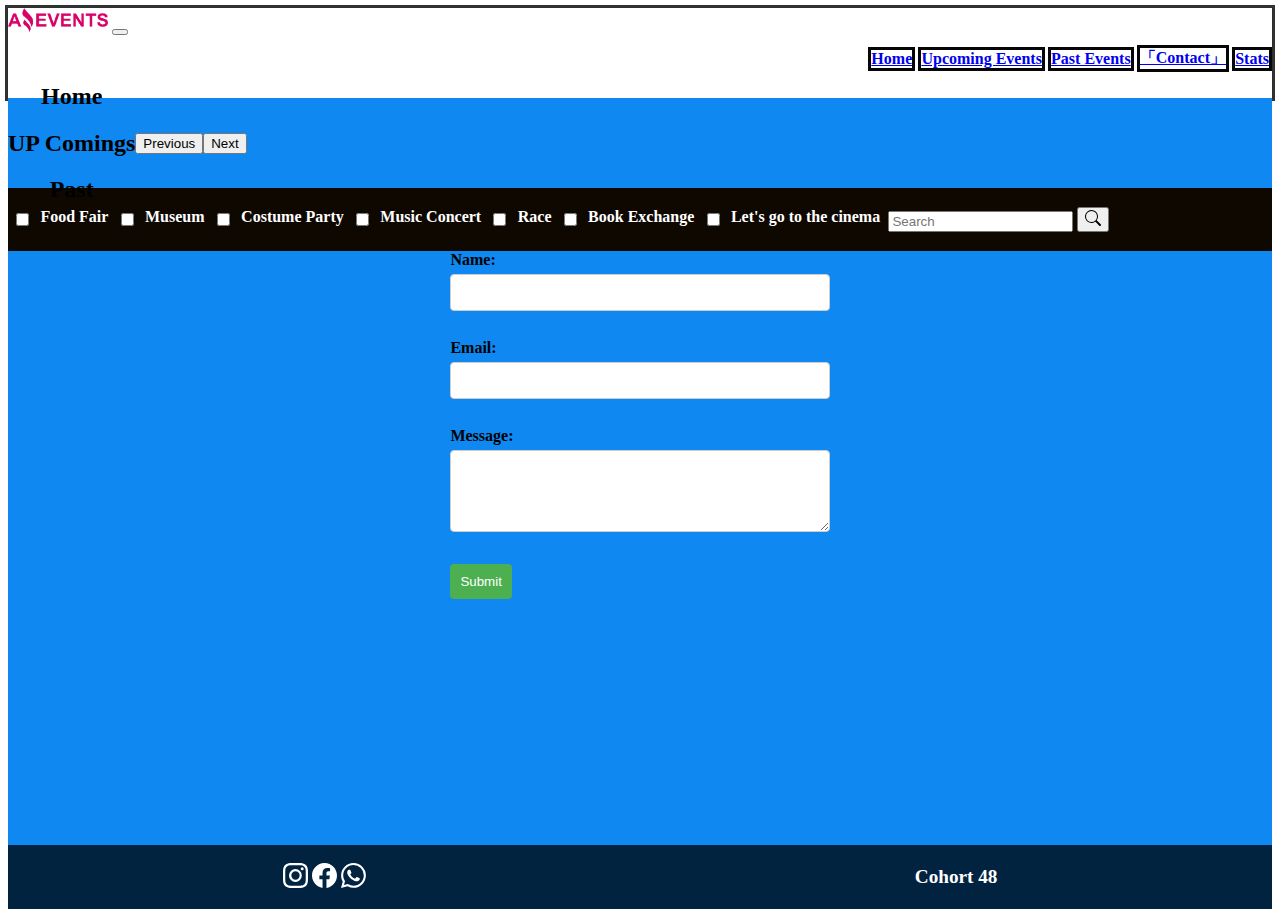
<file: Sprint-3/Assets/pages/contact.html>
<!DOCTYPE html>
<html lang="en">
<head>
    <meta charset="UTF-8">
    <meta http-equiv="X-UA-Compatible" content="IE=edge">
    <meta name="viewport" content="width=device-width, initial-scale=1.0">
    <link rel="stylesheet" href="../style/style.css">
    <link rel="shortcut icon" href="../images/favicon.png" type="image/x-icon">
    <link href="https://cdn.jsdelivr.net/npm/bootstrap@5.3.0-alpha3/dist/css/bootstrap.min.css" rel="stylesheet" integrity="sha384-KK94CHFLLe+nY2dmCWGMq91rCGa5gtU4mk92HdvYe+M/SXH301p5ILy+dN9+nJOZ" crossorigin="anonymous">
    <title>Contact</title>
</head>
<body>
    <header>
        <nav class="navbar navbar-expand-lg bg-body-tertiary">
            <div class="container-fluid">
                <a class="navbar-brand" href="#"><img src="../images/Logo Amazing Events.png" alt="logo"
                        width="100px"></a>
                <button class="navbar-toggler" type="button" data-bs-toggle="collapse"
                    data-bs-target="#navbarNavAltMarkup" aria-controls="navbarNavAltMarkup" aria-expanded="false"
                    aria-label="Toggle navigation">
                    <span class="navbar-toggler-icon"></span>
                </button>
                <div class="collapse navbar-collapse" id="navbarNavAltMarkup">
                    <div class="navbar-nav">
                        <a class="nav-link" href="../../index.html">Home</a>
                        <a id="Upcoming" class="nav-link" href="./Upcoming.html">Upcoming Events <br></a>
                        <a id="past" class="nav-link" href="./PastEvents.html">Past Events<br></a>
                        <a class="nav-link active" href="#">「Contact」</a>
                        <a class="nav-link" href="./stats.html">Stats</a>                                             
                    </div>
                </div>
            </div>
        </nav>
    </header>
    <main>
        <div id="carouselExample" class="carousel slide">
            <div class="carousel-inner">
              <div class="carousel-item active">
                <h2>Home</h2>
              </div>
              <div class="carousel-item">
                <h2>UP Comings</h2>
              </div>
              <div class="carousel-item">
                <h2>Past</h2>
              </div>
            </div>
            <button class="carousel-control-prev" type="button" data-bs-target="#carouselExample" data-bs-slide="prev">
              <span class="carousel-control-prev-icon" aria-hidden="true"></span>
              <span class="visually-hidden">Previous</span>
            </button>
            <button class="carousel-control-next" type="button" data-bs-target="#carouselExample" data-bs-slide="next">
              <span class="carousel-control-next-icon" aria-hidden="true"></span>
              <span class="visually-hidden">Next</span>
            </button>
          </div>
                            <!-- Search -->  
        <div class="search">
            <input type="checkbox" id="Food Fair">
            <label for="Food Fair">Food Fair</label>
            <input type="checkbox" id="Museum">
            <label for="Museum">Museum</label>
            <input type="checkbox" id="Costume Party">
            <label for="Costume Party">Costume Party</label>
            <input type="checkbox" id="Music Concert">
            <label for="Music Concert">Music Concert</label>
            <input type="checkbox" id="Race">
            <label for="Race">Race</label>
            <input type="checkbox" id="Book Exchange">
            <label for="Book Exchange">Book Exchange</label>
            <input type="checkbox" id="Let's go to the cinema">
            <label for="Let's go to the cinema">Let's go to the cinema</label>
            <form class="d-flex" role="search">
                <input class="form-control me-2" type="search" placeholder="Search" aria-label="Search">
                <button class="btn btn-outline-success" type="submit"><svg xmlns="http://www.w3.org/2000/svg" width="16" height="16" fill="currentColor" class="bi bi-search" viewBox="0 0 16 16">
                    <path d="M11.742 10.344a6.5 6.5 0 1 0-1.397 1.398h-.001c.03.04.062.078.098.115l3.85 3.85a1 1 0 0 0 1.415-1.414l-3.85-3.85a1.007 1.007 0 0 0-.115-.1zM12 6.5a5.5 5.5 0 1 1-11 0 5.5 5.5 0 0 1 11 0z"/>
                  </svg></button>
            </form>
            </div>
        
        <form class="form-contac">
            <label for="name">Name:</label>
            <input type="text" id="name" name="name" required><br><br>
          
            <label for="email">Email:</label>
            <input type="email" id="email" name="email" required><br><br>
          
            <label for="message">Message:</label>
            <textarea id="message" name="message" rows="4" required></textarea><br><br>
          
            <input type="submit" value="Submit">
        </form>          
    </main>
    <footer class="">
        <div>
            <a href="https://www.instagram.com/accounts/login/"><svg xmlns="http://www.w3.org/2000/svg" width="25" height="25" fill="currentColor" class="bi bi-instagram" viewBox="0 0 16 16"> <path d="M8 0C5.829 0 5.556.01 4.703.048 3.85.088 3.269.222 2.76.42a3.917 3.917 0 0 0-1.417.923A3.927 3.927 0 0 0 .42 2.76C.222 3.268.087 3.85.048 4.7.01 5.555 0 5.827 0 8.001c0 2.172.01 2.444.048 3.297.04.852.174 1.433.372 1.942.205.526.478.972.923 1.417.444.445.89.719 1.416.923.51.198 1.09.333 1.942.372C5.555 15.99 5.827 16 8 16s2.444-.01 3.298-.048c.851-.04 1.434-.174 1.943-.372a3.916 3.916 0 0 0 1.416-.923c.445-.445.718-.891.923-1.417.197-.509.332-1.09.372-1.942C15.99 10.445 16 10.173 16 8s-.01-2.445-.048-3.299c-.04-.851-.175-1.433-.372-1.941a3.926 3.926 0 0 0-.923-1.417A3.911 3.911 0 0 0 13.24.42c-.51-.198-1.092-.333-1.943-.372C10.443.01 10.172 0 7.998 0h.003zm-.717 1.442h.718c2.136 0 2.389.007 3.232.046.78.035 1.204.166 1.486.275.373.145.64.319.92.599.28.28.453.546.598.92.11.281.24.705.275 1.485.039.843.047 1.096.047 3.231s-.008 2.389-.047 3.232c-.035.78-.166 1.203-.275 1.485a2.47 2.47 0 0 1-.599.919c-.28.28-.546.453-.92.598-.28.11-.704.24-1.485.276-.843.038-1.096.047-3.232.047s-2.39-.009-3.233-.047c-.78-.036-1.203-.166-1.485-.276a2.478 2.478 0 0 1-.92-.598 2.48 2.48 0 0 1-.6-.92c-.109-.281-.24-.705-.275-1.485-.038-.843-.046-1.096-.046-3.233 0-2.136.008-2.388.046-3.231.036-.78.166-1.204.276-1.486.145-.373.319-.64.599-.92.28-.28.546-.453.92-.598.282-.11.705-.24 1.485-.276.738-.034 1.024-.044 2.515-.045v.002zm4.988 1.328a.96.96 0 1 0 0 1.92.96.96 0 0 0 0-1.92zm-4.27 1.122a4.109 4.109 0 1 0 0 8.217 4.109 4.109 0 0 0 0-8.217zm0 1.441a2.667 2.667 0 1 1 0 5.334 2.667 2.667 0 0 1 0-5.334z" fill="white"></path> </svg></a>
            <a href="https://es-la.facebook.com/"><svg style="color: white" xmlns="http://www.w3.org/2000/svg" width="25" height="25" fill="currentColor" class="bi bi-facebook" viewBox="0 0 16 16"> <path d="M16 8.049c0-4.446-3.582-8.05-8-8.05C3.58 0-.002 3.603-.002 8.05c0 4.017 2.926 7.347 6.75 7.951v-5.625h-2.03V8.05H6.75V6.275c0-2.017 1.195-3.131 3.022-3.131.876 0 1.791.157 1.791.157v1.98h-1.009c-.993 0-1.303.621-1.303 1.258v1.51h2.218l-.354 2.326H9.25V16c3.824-.604 6.75-3.934 6.75-7.951z"/> </svg></a>
            <a href="https://web.whatsapp.com/"><svg xmlns="http://www.w3.org/2000/svg" width="25" height="25" fill="currentColor" class="bi bi-whatsapp" viewBox="0 0 16 16"> <path d="M13.601 2.326A7.854 7.854 0 0 0 7.994 0C3.627 0 .068 3.558.064 7.926c0 1.399.366 2.76 1.057 3.965L0 16l4.204-1.102a7.933 7.933 0 0 0 3.79.965h.004c4.368 0 7.926-3.558 7.93-7.93A7.898 7.898 0 0 0 13.6 2.326zM7.994 14.521a6.573 6.573 0 0 1-3.356-.92l-.24-.144-2.494.654.666-2.433-.156-.251a6.56 6.56 0 0 1-1.007-3.505c0-3.626 2.957-6.584 6.591-6.584a6.56 6.56 0 0 1 4.66 1.931 6.557 6.557 0 0 1 1.928 4.66c-.004 3.639-2.961 6.592-6.592 6.592zm3.615-4.934c-.197-.099-1.17-.578-1.353-.646-.182-.065-.315-.099-.445.099-.133.197-.513.646-.627.775-.114.133-.232.148-.43.05-.197-.1-.836-.308-1.592-.985-.59-.525-.985-1.175-1.103-1.372-.114-.198-.011-.304.088-.403.087-.088.197-.232.296-.346.1-.114.133-.198.198-.33.065-.134.034-.248-.015-.347-.05-.099-.445-1.076-.612-1.47-.16-.389-.323-.335-.445-.34-.114-.007-.247-.007-.38-.007a.729.729 0 0 0-.529.247c-.182.198-.691.677-.691 1.654 0 .977.71 1.916.81 2.049.098.133 1.394 2.132 3.383 2.992.47.205.84.326 1.129.418.475.152.904.129 1.246.08.38-.058 1.171-.48 1.338-.943.164-.464.164-.86.114-.943-.049-.084-.182-.133-.38-.232z" fill="white"></path> </svg></a>
        </div>
        <div class="div-footer" style="font-size: larger;">Cohort 48</h5>
    </footer>
    <script src="https://cdn.jsdelivr.net/npm/bootstrap@5.3.0-alpha3/dist/js/bootstrap.bundle.min.js"
        integrity="sha384-ENjdO4Dr2bkBIFxQpeoTz1HIcje39Wm4jDKdf19U8gI4ddQ3GYNS7NTKfAdVQSZe"
        crossorigin="anonymous"></script>
</body>
</html>
</file>
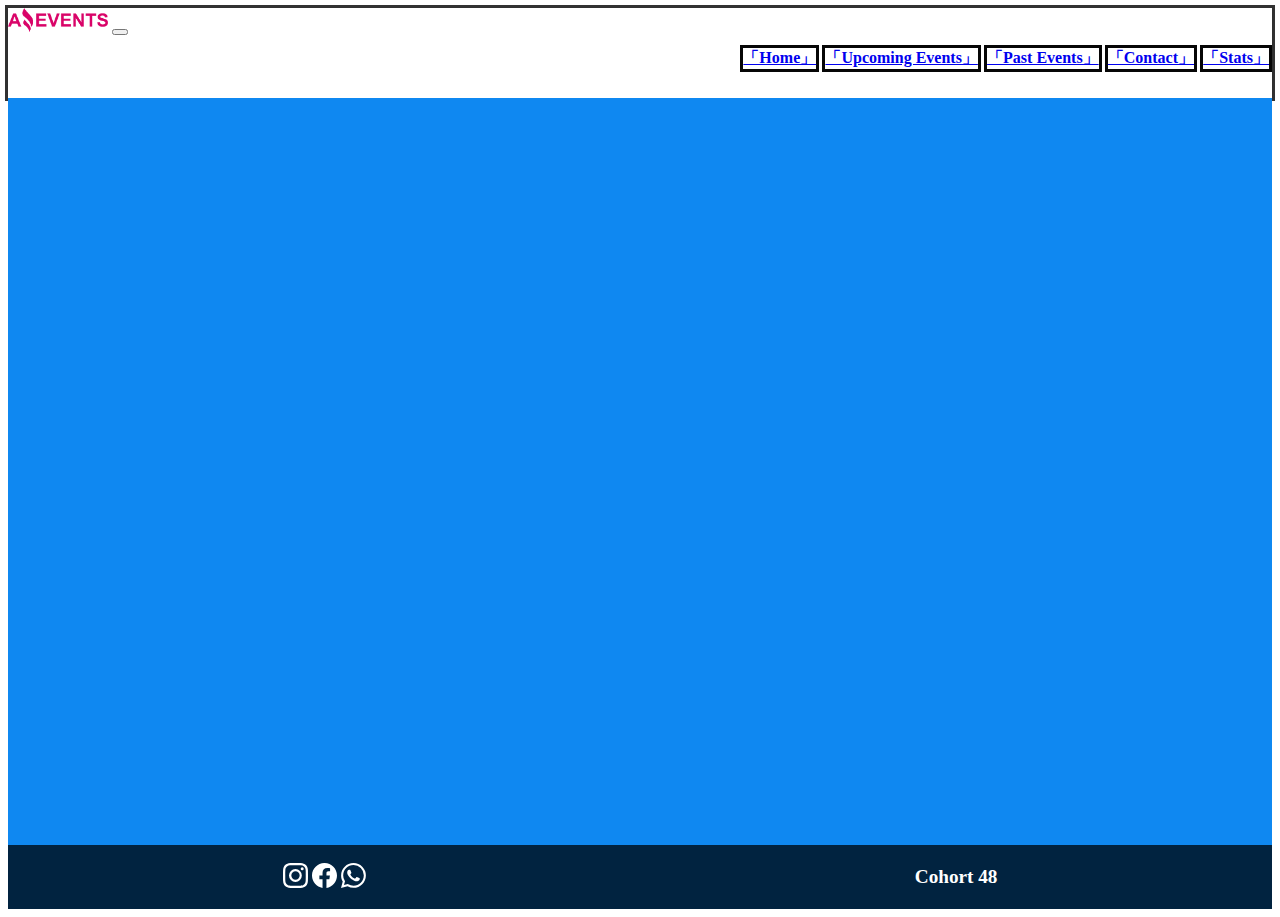
<file: Sprint-3/Assets/pages/details.html>
<!DOCTYPE html>
<html lang="en">
<head>
    <meta charset="UTF-8">
    <meta http-equiv="X-UA-Compatible" content="IE=edge">
    <meta name="viewport" content="width=device-width, initial-scale=1.0">
    <link rel="stylesheet" href="../style/style.css">
    <link rel="shortcut icon" href="../images/favicon.png" type="image/x-icon">

    <link href="https://cdn.jsdelivr.net/npm/bootstrap@5.3.0-alpha3/dist/css/bootstrap.min.css" rel="stylesheet" integrity="sha384-KK94CHFLLe+nY2dmCWGMq91rCGa5gtU4mk92HdvYe+M/SXH301p5ILy+dN9+nJOZ" crossorigin="anonymous">
    <title>Details | Amazing</title>
</head>
<body>
           <!-- NAV BAR -->
    <header>
        <nav class="navbar navbar-expand-lg bg-body-tertiary">
            <div class="container-fluid">
                <a class="navbar-brand" href="#"><img src="../images/Logo Amazing Events.png" alt="logo"
                        width="100px"></a>
                <button class="navbar-toggler" type="button" data-bs-toggle="collapse"
                    data-bs-target="#navbarNavAltMarkup" aria-controls="navbarNavAltMarkup" aria-expanded="false"
                    aria-label="Toggle navigation">
                    <span class="navbar-toggler-icon"></span>
                </button>
                <div class="collapse navbar-collapse" id="navbarNavAltMarkup">
                    <div class="navbar-nav">
                        <a class="nav-link active" aria-current="page" href="#">「Home」</a>
                        <a id="Upcoming" class="nav-link" href="./Assets/pages/Upcoming.html">「Upcoming Events」<br></a>
                        <a id="past" class="nav-link" href="./Assets/pages/PastEvents.html">「Past Events」<br></a>
                        <a class="nav-link" href="./assets/pages/contact.html">「Contact」</a>
                        <a class="nav-link" href="./assets/pages/stats.html">「Stats」</a>                        
                    </div>
                </div>
            </div>
        </nav>
    </header>
    <main>
          <!-- 3 -->
    <div id="events-details"></div>
    </main>
    <footer class="footer-class">
        <div>
            <a href="https://www.instagram.com/accounts/login/"><svg xmlns="http://www.w3.org/2000/svg" width="25" height="25" fill="currentColor" class="bi bi-instagram" viewBox="0 0 16 16"> <path d="M8 0C5.829 0 5.556.01 4.703.048 3.85.088 3.269.222 2.76.42a3.917 3.917 0 0 0-1.417.923A3.927 3.927 0 0 0 .42 2.76C.222 3.268.087 3.85.048 4.7.01 5.555 0 5.827 0 8.001c0 2.172.01 2.444.048 3.297.04.852.174 1.433.372 1.942.205.526.478.972.923 1.417.444.445.89.719 1.416.923.51.198 1.09.333 1.942.372C5.555 15.99 5.827 16 8 16s2.444-.01 3.298-.048c.851-.04 1.434-.174 1.943-.372a3.916 3.916 0 0 0 1.416-.923c.445-.445.718-.891.923-1.417.197-.509.332-1.09.372-1.942C15.99 10.445 16 10.173 16 8s-.01-2.445-.048-3.299c-.04-.851-.175-1.433-.372-1.941a3.926 3.926 0 0 0-.923-1.417A3.911 3.911 0 0 0 13.24.42c-.51-.198-1.092-.333-1.943-.372C10.443.01 10.172 0 7.998 0h.003zm-.717 1.442h.718c2.136 0 2.389.007 3.232.046.78.035 1.204.166 1.486.275.373.145.64.319.92.599.28.28.453.546.598.92.11.281.24.705.275 1.485.039.843.047 1.096.047 3.231s-.008 2.389-.047 3.232c-.035.78-.166 1.203-.275 1.485a2.47 2.47 0 0 1-.599.919c-.28.28-.546.453-.92.598-.28.11-.704.24-1.485.276-.843.038-1.096.047-3.232.047s-2.39-.009-3.233-.047c-.78-.036-1.203-.166-1.485-.276a2.478 2.478 0 0 1-.92-.598 2.48 2.48 0 0 1-.6-.92c-.109-.281-.24-.705-.275-1.485-.038-.843-.046-1.096-.046-3.233 0-2.136.008-2.388.046-3.231.036-.78.166-1.204.276-1.486.145-.373.319-.64.599-.92.28-.28.546-.453.92-.598.282-.11.705-.24 1.485-.276.738-.034 1.024-.044 2.515-.045v.002zm4.988 1.328a.96.96 0 1 0 0 1.92.96.96 0 0 0 0-1.92zm-4.27 1.122a4.109 4.109 0 1 0 0 8.217 4.109 4.109 0 0 0 0-8.217zm0 1.441a2.667 2.667 0 1 1 0 5.334 2.667 2.667 0 0 1 0-5.334z" fill="white"></path> </svg></a>
            <a href="https://es-la.facebook.com/"><svg style="color: white" xmlns="http://www.w3.org/2000/svg" width="25" height="25" fill="currentColor" class="bi bi-facebook" viewBox="0 0 16 16"> <path d="M16 8.049c0-4.446-3.582-8.05-8-8.05C3.58 0-.002 3.603-.002 8.05c0 4.017 2.926 7.347 6.75 7.951v-5.625h-2.03V8.05H6.75V6.275c0-2.017 1.195-3.131 3.022-3.131.876 0 1.791.157 1.791.157v1.98h-1.009c-.993 0-1.303.621-1.303 1.258v1.51h2.218l-.354 2.326H9.25V16c3.824-.604 6.75-3.934 6.75-7.951z"/> </svg></a>
            <a href="https://web.whatsapp.com/"><svg xmlns="http://www.w3.org/2000/svg" width="25" height="25" fill="currentColor" class="bi bi-whatsapp" viewBox="0 0 16 16"> <path d="M13.601 2.326A7.854 7.854 0 0 0 7.994 0C3.627 0 .068 3.558.064 7.926c0 1.399.366 2.76 1.057 3.965L0 16l4.204-1.102a7.933 7.933 0 0 0 3.79.965h.004c4.368 0 7.926-3.558 7.93-7.93A7.898 7.898 0 0 0 13.6 2.326zM7.994 14.521a6.573 6.573 0 0 1-3.356-.92l-.24-.144-2.494.654.666-2.433-.156-.251a6.56 6.56 0 0 1-1.007-3.505c0-3.626 2.957-6.584 6.591-6.584a6.56 6.56 0 0 1 4.66 1.931 6.557 6.557 0 0 1 1.928 4.66c-.004 3.639-2.961 6.592-6.592 6.592zm3.615-4.934c-.197-.099-1.17-.578-1.353-.646-.182-.065-.315-.099-.445.099-.133.197-.513.646-.627.775-.114.133-.232.148-.43.05-.197-.1-.836-.308-1.592-.985-.59-.525-.985-1.175-1.103-1.372-.114-.198-.011-.304.088-.403.087-.088.197-.232.296-.346.1-.114.133-.198.198-.33.065-.134.034-.248-.015-.347-.05-.099-.445-1.076-.612-1.47-.16-.389-.323-.335-.445-.34-.114-.007-.247-.007-.38-.007a.729.729 0 0 0-.529.247c-.182.198-.691.677-.691 1.654 0 .977.71 1.916.81 2.049.098.133 1.394 2.132 3.383 2.992.47.205.84.326 1.129.418.475.152.904.129 1.246.08.38-.058 1.171-.48 1.338-.943.164-.464.164-.86.114-.943-.049-.084-.182-.133-.38-.232z" fill="white"></path> </svg></a>
        </div>
        <div class="div-footer" style="font-size: larger;">Cohort 48</div>
    </footer>
    <script src="https://cdn.jsdelivr.net/npm/bootstrap@5.3.0-alpha3/dist/js/bootstrap.bundle.min.js" integrity="sha384-ENjdO4Dr2bkBIFxQpeoTz1HIcje39Wm4jDKdf19U8gI4ddQ3GYNS7NTKfAdVQSZe" crossorigin="anonymous"></script>
    <script src="../Js/data.js"></script>
    <script src="../Js/details.js"></script>
</body>
</html>
</file>
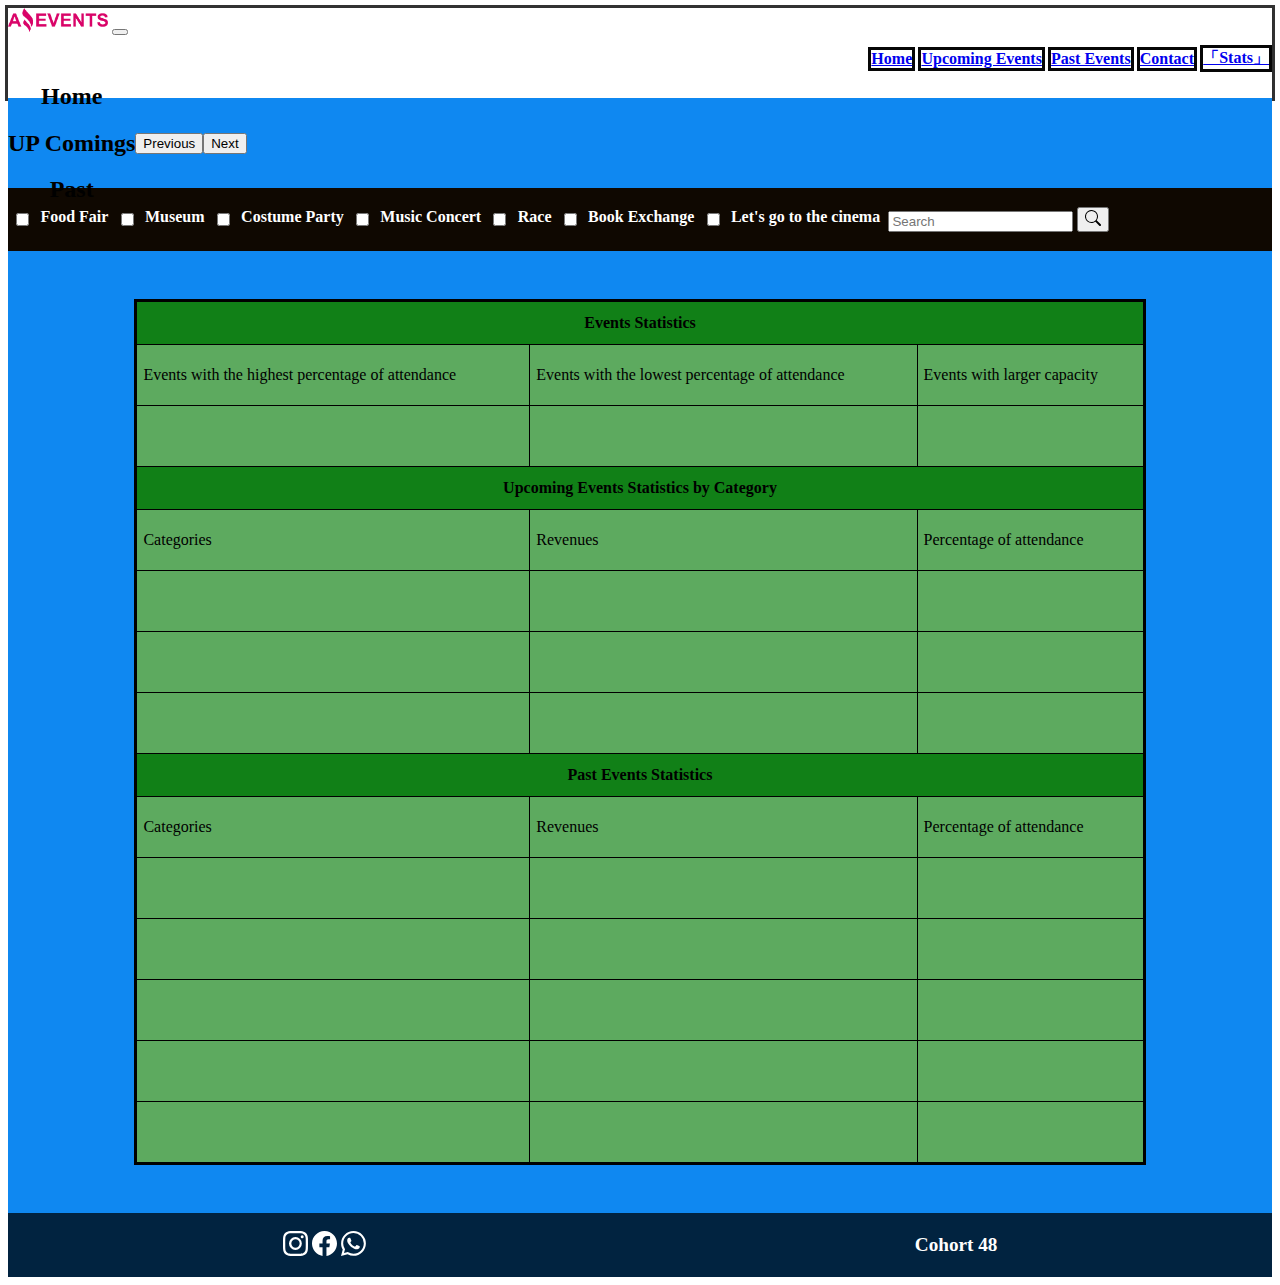
<file: Sprint-3/Assets/pages/stats.html>
<!DOCTYPE html>
<html lang="en">
<head>
    <meta charset="UTF-8">
    <meta http-equiv="X-UA-Compatible" content="IE=edge">
    <meta name="viewport" content="width=device-width, initial-scale=1.0">
    <link rel="stylesheet" href="../style/style.css">
    <link rel="shortcut icon" href="../images/favicon.png" type="image/x-icon">
    <link href="https://cdn.jsdelivr.net/npm/bootstrap@5.3.0-alpha3/dist/css/bootstrap.min.css" rel="stylesheet" integrity="sha384-KK94CHFLLe+nY2dmCWGMq91rCGa5gtU4mk92HdvYe+M/SXH301p5ILy+dN9+nJOZ" crossorigin="anonymous">
    <title>Stats</title>
</head>
<body>
    <header>
        <nav class="navbar navbar-expand-lg bg-body-tertiary">
            <div class="container-fluid">
                <a class="navbar-brand" href="#"><img src="../images/Logo Amazing Events.png" alt="logo"
                        width="100px"></a>
                <button class="navbar-toggler" type="button" data-bs-toggle="collapse"
                    data-bs-target="#navbarNavAltMarkup" aria-controls="navbarNavAltMarkup" aria-expanded="false"
                    aria-label="Toggle navigation">
                    <span class="navbar-toggler-icon"></span>
                </button>
                <div class="collapse navbar-collapse" id="navbarNavAltMarkup">
                    <div class="navbar-nav">
                        <a class="nav-link" href="../../index.html">Home</a>
                        <a id="Upcoming" class="nav-link" href="./Upcoming.html">Upcoming Events <br></a>
                        <a id="past" class="nav-link" href="./PastEvents.html">Past Events<br></a>
                        <a class="nav-link" href="./contact.html">Contact</a>
                        <a class="nav-link active" href="#">「Stats」</a>                                          
                    </div>
                </div>
            </div>
    </header>
    <main>
        <div id="carouselExample" class="carousel slide">
            <div class="carousel-inner">
              <div class="carousel-item active">
                <h2>Home</h2>
              </div>
              <div class="carousel-item">
                <h2>UP Comings</h2>
              </div>
              <div class="carousel-item">
                <h2>Past</h2>
              </div>
            </div>
            <button class="carousel-control-prev" type="button" data-bs-target="#carouselExample" data-bs-slide="prev">
              <span class="carousel-control-prev-icon" aria-hidden="true"></span>
              <span class="visually-hidden">Previous</span>
            </button>
            <button class="carousel-control-next" type="button" data-bs-target="#carouselExample" data-bs-slide="next">
              <span class="carousel-control-next-icon" aria-hidden="true"></span>
              <span class="visually-hidden">Next</span>
            </button>
          </div>
                            <!-- Search -->  
        <div class="search">
            <input type="checkbox" id="Food Fair">
            <label for="Food Fair">Food Fair</label>
            <input type="checkbox" id="Museum">
            <label for="Museum">Museum</label>
            <input type="checkbox" id="Costume Party">
            <label for="Costume Party">Costume Party</label>
            <input type="checkbox" id="Music Concert">
            <label for="Music Concert">Music Concert</label>
            <input type="checkbox" id="Race">
            <label for="Race">Race</label>
            <input type="checkbox" id="Book Exchange">
            <label for="Book Exchange">Book Exchange</label>
            <input type="checkbox" id="Let's go to the cinema">
            <label for="Let's go to the cinema">Let's go to the cinema</label>
            <form class="d-flex" role="search">
                <input class="form-control me-2" type="search" placeholder="Search" aria-label="Search">
                <button class="btn btn-outline-success" type="submit"><svg xmlns="http://www.w3.org/2000/svg" width="16" height="16" fill="currentColor" class="bi bi-search" viewBox="0 0 16 16">
                    <path d="M11.742 10.344a6.5 6.5 0 1 0-1.397 1.398h-.001c.03.04.062.078.098.115l3.85 3.85a1 1 0 0 0 1.415-1.414l-3.85-3.85a1.007 1.007 0 0 0-.115-.1zM12 6.5a5.5 5.5 0 1 1-11 0 5.5 5.5 0 0 1 11 0z"/>
                  </svg></button>
              </form>
        </div>
            <!-- TABlA -->
            <div class="stats-section">
                <table>
                    <thead>
                        <th colspan="3">Events Statistics</th>
                    </thead>
                    <tbody>
                        <tr>
                            <td>Events with the highest percentage of attendance</td>
                            <td>Events with the lowest percentage of attendance</td>
                            <td>Events with larger capacity</td>
                        </tr>
                        <tr>
                            <td></td>
                            <td></td>
                            <td></td>
                        </tr>
                    </tbody>
                    <thead>
                        <th colspan="3">Upcoming Events Statistics by Category</th>
                    </thead>
                    <tbody>
                        <tr>
                            <td>Categories</td>
                            <td>Revenues</td>
                            <td>Percentage of attendance</td>
                        </tr>
                        <tr>
                            <td></td>
                            <td></td>
                            <td></td>
                        </tr>
                        <tr>
                            <td></td>
                            <td></td>
                            <td></td>
                        </tr>
                        <tr>
                            <td></td>
                            <td></td>
                            <td></td>
                        </tr>
                    </tbody>
                    <thead>
                        <th colspan="3">Past Events Statistics</th>
                    </thead>
                    <tbody>
                        <tr>
                            <td>Categories</td>
                            <td>Revenues</td>
                            <td>Percentage of attendance</td>
                        </tr>
                        <tr>
                            <td></td>
                            <td></td>
                            <td></td>
                        </tr>
                        <tr>
                            <td></td>
                            <td></td>
                            <td></td>
                        </tr>
                        <tr>
                            <td></td>
                            <td></td>
                            <td></td>
                        </tr>
                        <tr>
                            <td></td>
                            <td></td>
                            <td></td>
                        </tr>
                        <tr>
                            <td></td>
                            <td></td>
                            <td></td>
                        </tr>
                    </tbody>
                </table>
            </div>
    </main>
    <footer class="">
        <div>
            <a href="https://www.instagram.com/accounts/login/"><svg xmlns="http://www.w3.org/2000/svg" width="25" height="25" fill="currentColor" class="bi bi-instagram" viewBox="0 0 16 16"> <path d="M8 0C5.829 0 5.556.01 4.703.048 3.85.088 3.269.222 2.76.42a3.917 3.917 0 0 0-1.417.923A3.927 3.927 0 0 0 .42 2.76C.222 3.268.087 3.85.048 4.7.01 5.555 0 5.827 0 8.001c0 2.172.01 2.444.048 3.297.04.852.174 1.433.372 1.942.205.526.478.972.923 1.417.444.445.89.719 1.416.923.51.198 1.09.333 1.942.372C5.555 15.99 5.827 16 8 16s2.444-.01 3.298-.048c.851-.04 1.434-.174 1.943-.372a3.916 3.916 0 0 0 1.416-.923c.445-.445.718-.891.923-1.417.197-.509.332-1.09.372-1.942C15.99 10.445 16 10.173 16 8s-.01-2.445-.048-3.299c-.04-.851-.175-1.433-.372-1.941a3.926 3.926 0 0 0-.923-1.417A3.911 3.911 0 0 0 13.24.42c-.51-.198-1.092-.333-1.943-.372C10.443.01 10.172 0 7.998 0h.003zm-.717 1.442h.718c2.136 0 2.389.007 3.232.046.78.035 1.204.166 1.486.275.373.145.64.319.92.599.28.28.453.546.598.92.11.281.24.705.275 1.485.039.843.047 1.096.047 3.231s-.008 2.389-.047 3.232c-.035.78-.166 1.203-.275 1.485a2.47 2.47 0 0 1-.599.919c-.28.28-.546.453-.92.598-.28.11-.704.24-1.485.276-.843.038-1.096.047-3.232.047s-2.39-.009-3.233-.047c-.78-.036-1.203-.166-1.485-.276a2.478 2.478 0 0 1-.92-.598 2.48 2.48 0 0 1-.6-.92c-.109-.281-.24-.705-.275-1.485-.038-.843-.046-1.096-.046-3.233 0-2.136.008-2.388.046-3.231.036-.78.166-1.204.276-1.486.145-.373.319-.64.599-.92.28-.28.546-.453.92-.598.282-.11.705-.24 1.485-.276.738-.034 1.024-.044 2.515-.045v.002zm4.988 1.328a.96.96 0 1 0 0 1.92.96.96 0 0 0 0-1.92zm-4.27 1.122a4.109 4.109 0 1 0 0 8.217 4.109 4.109 0 0 0 0-8.217zm0 1.441a2.667 2.667 0 1 1 0 5.334 2.667 2.667 0 0 1 0-5.334z" fill="white"></path> </svg></a>
            <a href="https://es-la.facebook.com/"><svg style="color: white" xmlns="http://www.w3.org/2000/svg" width="25" height="25" fill="currentColor" class="bi bi-facebook" viewBox="0 0 16 16"> <path d="M16 8.049c0-4.446-3.582-8.05-8-8.05C3.58 0-.002 3.603-.002 8.05c0 4.017 2.926 7.347 6.75 7.951v-5.625h-2.03V8.05H6.75V6.275c0-2.017 1.195-3.131 3.022-3.131.876 0 1.791.157 1.791.157v1.98h-1.009c-.993 0-1.303.621-1.303 1.258v1.51h2.218l-.354 2.326H9.25V16c3.824-.604 6.75-3.934 6.75-7.951z"/> </svg></a>
            <a href="https://web.whatsapp.com/"><svg xmlns="http://www.w3.org/2000/svg" width="25" height="25" fill="currentColor" class="bi bi-whatsapp" viewBox="0 0 16 16"> <path d="M13.601 2.326A7.854 7.854 0 0 0 7.994 0C3.627 0 .068 3.558.064 7.926c0 1.399.366 2.76 1.057 3.965L0 16l4.204-1.102a7.933 7.933 0 0 0 3.79.965h.004c4.368 0 7.926-3.558 7.93-7.93A7.898 7.898 0 0 0 13.6 2.326zM7.994 14.521a6.573 6.573 0 0 1-3.356-.92l-.24-.144-2.494.654.666-2.433-.156-.251a6.56 6.56 0 0 1-1.007-3.505c0-3.626 2.957-6.584 6.591-6.584a6.56 6.56 0 0 1 4.66 1.931 6.557 6.557 0 0 1 1.928 4.66c-.004 3.639-2.961 6.592-6.592 6.592zm3.615-4.934c-.197-.099-1.17-.578-1.353-.646-.182-.065-.315-.099-.445.099-.133.197-.513.646-.627.775-.114.133-.232.148-.43.05-.197-.1-.836-.308-1.592-.985-.59-.525-.985-1.175-1.103-1.372-.114-.198-.011-.304.088-.403.087-.088.197-.232.296-.346.1-.114.133-.198.198-.33.065-.134.034-.248-.015-.347-.05-.099-.445-1.076-.612-1.47-.16-.389-.323-.335-.445-.34-.114-.007-.247-.007-.38-.007a.729.729 0 0 0-.529.247c-.182.198-.691.677-.691 1.654 0 .977.71 1.916.81 2.049.098.133 1.394 2.132 3.383 2.992.47.205.84.326 1.129.418.475.152.904.129 1.246.08.38-.058 1.171-.48 1.338-.943.164-.464.164-.86.114-.943-.049-.084-.182-.133-.38-.232z" fill="white"></path> </svg></a>
        </div>
        <div class="div-footer" style="font-size: larger;">Cohort 48</h5>
    </footer>
    <script src="https://cdn.jsdelivr.net/npm/bootstrap@5.3.0-alpha3/dist/js/bootstrap.bundle.min.js"
        integrity="sha384-ENjdO4Dr2bkBIFxQpeoTz1HIcje39Wm4jDKdf19U8gI4ddQ3GYNS7NTKfAdVQSZe"
        crossorigin="anonymous"></script>
</body>
</html>
</file>
<file: Sprint-3/Assets/style/style.css>
header{
    box-shadow: rgba(0, 0, 0, 0.16) 0px 1px 4px, rgb(51, 51, 51) 0px 0px 0px 3px;
    color: #012340;
    height: 10vh;
}
nav{
    height: auto;
}
.navbar-nav{
    height: 5vh;
    background-image: #012340;
    width: 100%;
    display: flex !important;
    justify-content: flex-end;
    gap: 0.2rem;
    align-items: center;
    font-size: medium;
    font-weight: bold;
}
.Upcoming{
    border: 1px solid rgb(0, 0, 0);
    text-align: center;
}
.past{
    text-align: center;
}
.nav-link{
    border: 3px solid rgb(6, 6, 6);
}
main{
    background-color: rgb(15, 136, 241);
    min-height: 83vh;
    color: black;
}
h2{
    text-align: center;
}
form{
    width: 30%;
}
.search{
    display: flex;
    justify-content: space-around ;
    align-items: center;
    height: 7vh;
    background-color: rgb(15, 8, 1);
    color: white;
}


/* Upcoming */
.img-small {
    width: 10rem;
    height: auto;
  }
/* Cards Comands */
#eventos-container{
    display: flex;
    flex-wrap: wrap;
    justify-content: center;
    align-items: center;
    gap: 3rem;
}


footer{
    display: flex;
    justify-content: space-around;
    height: 4rem;
    background-color: #012340;
    color: black;
    align-items: center;
    font-weight: bold;
}
.div-footer{
    color: white;
}

.carousel{
    height: 10vh !important;
    color: black !important;
    display: flex;
    align-items: center;
}
.carousel-indicators{
    display: flex;
    justify-content: center;    
    align-items: center;
}
/* TABlA */
.stats-section {
    height: 100%;
    display: flex;
    justify-content: center;
    align-items: center;
}

table {
    border-collapse: collapse;
    width: 80%;
    border: 3px solid black;
    height: 3rem;
    margin: 3rem 0;
}
  
th {
    background-color: #118017;
    border: 1px solid black;
    height: 2rem;
    padding: 5px;
}
  
td {
    background-color: #5daa5f;
    border: 1px solid black;
    height: 3rem;
    padding: 6px;
}

/* CONTACT */
.form-contac {
    max-width: 400px;
    margin:  auto;
  }
  
  label {
    display: block;
    margin-bottom: 5px;
    font-weight: bold;
  }
  
  input[type="text"],
  input[type="email"],
  textarea {
    width: 100%;
    padding: 10px;
    border: 1px solid #ccc;
    border-radius: 4px;
    box-sizing: border-box;
    margin-bottom: 10px;
  }
  
  input[type="submit"] {
    background-color: #4CAF50;
    color: white;
    padding: 10px;
    border: none;
    border-radius: 4px;
    cursor: pointer;
  }
  
  input[type="submit"]:hover {
    background-color: #45a049;
  }
  
  input[type="submit"]:focus {
    outline: none;
  }
  
  input[type="submit"]:active {
    background-color: #3e8e41;
    transform: translateY(1px);
  }
    /*PAGINA 1 CELULAR*/
@media screen and (min-width: 320px) and (max-width: 767px){
    header{
        padding: 0;
        width: 15vh;
    }
    nav{
       width: 25vh;
       display: flex;
       flex-direction: column;
    }
    .search{
        display: flex;
        flex-direction: column;
        height: 60vh;
        padding: 2rem;
    }

}
</file>
